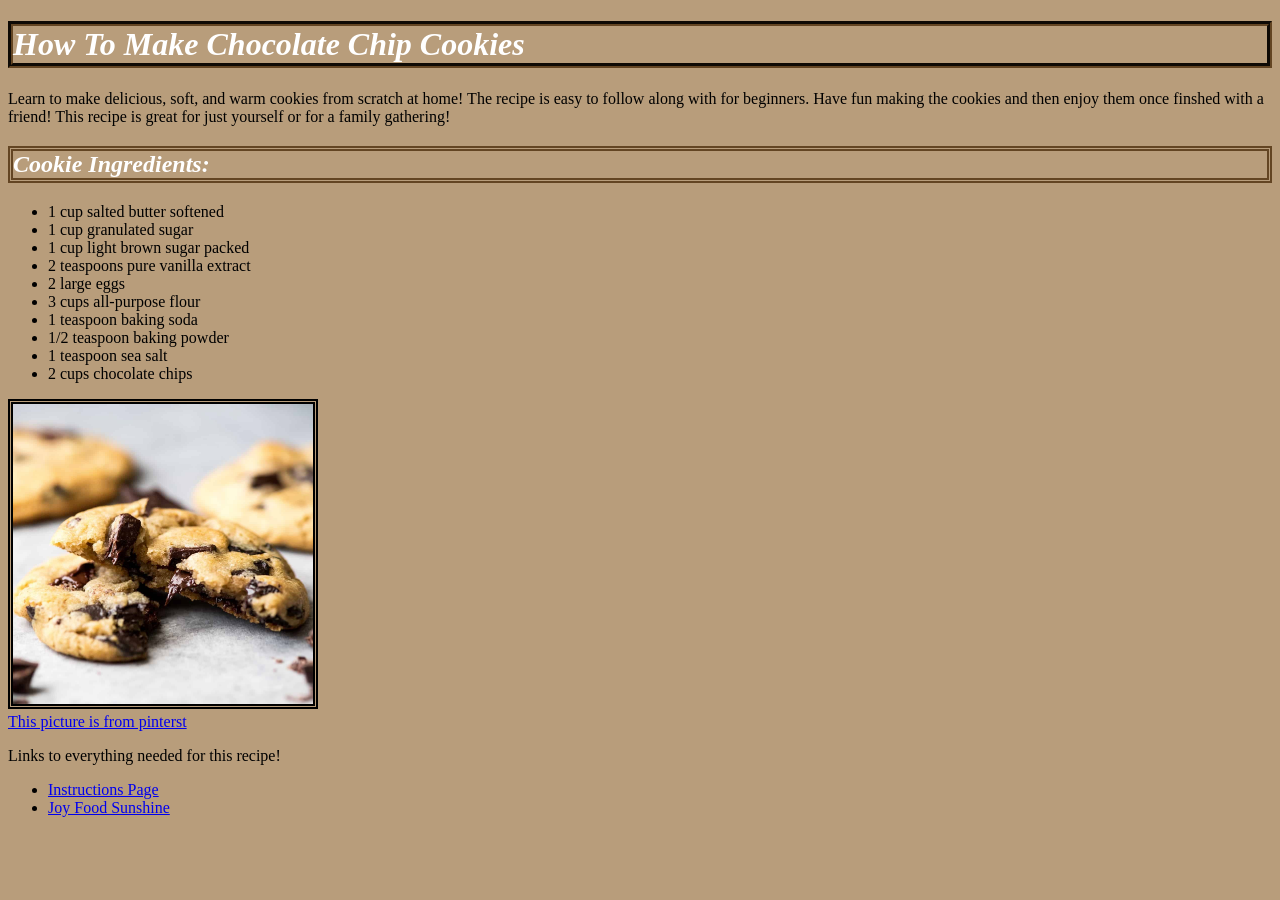
<file: index.html>
<!DOCTYPE html>
<html>
  <head>
    <link rel="stylesheet" href="main.css">
  </head>
  <body>
    <h1> How To Make Chocolate Chip Cookies </h1>
    <p> Learn to make delicious, soft, and warm cookies from scratch at home! The recipe is easy to follow along with for beginners. Have fun making the cookies and then enjoy them once finshed with a friend! This recipe is great for just yourself or for a family gathering! </p>
    
    <h2> Cookie Ingredients:</h2>
    <ul> 
      <li>1 cup salted butter softened</li>
      <li>1 cup granulated sugar </li>
      <li>1 cup light brown sugar packed</li>
      <li>2 teaspoons pure vanilla extract </li>
      <li>2 large eggs </li>
      <li>3 cups all-purpose flour</li>
      <li>1 teaspoon baking soda</li> 
      <li>1/2 teaspoon baking powder </li>
      <li>1 teaspoon sea salt </li>
      <li>2 cups chocolate chips </li>
      
    </ul>
    
    <img class=img src="cookie.jpg" alt="picture of cookies">
    
    <div>
    <a href= "https://www.pinterest.com/pin/1108518895810214350/"> This picture is from pinterst </a>
    </div>
    
    <p> Links to everything needed for this recipe!</p>
    <ul>
      <li><a href="recipe.html">Instructions Page</a></li>
      <li><a href="https://joyfoodsunshine.com/the-most-amazing-chocolate-chip-cookies/">Joy Food Sunshine</a></li>
    </ul>
    
  </body>
  
</html>
</file>
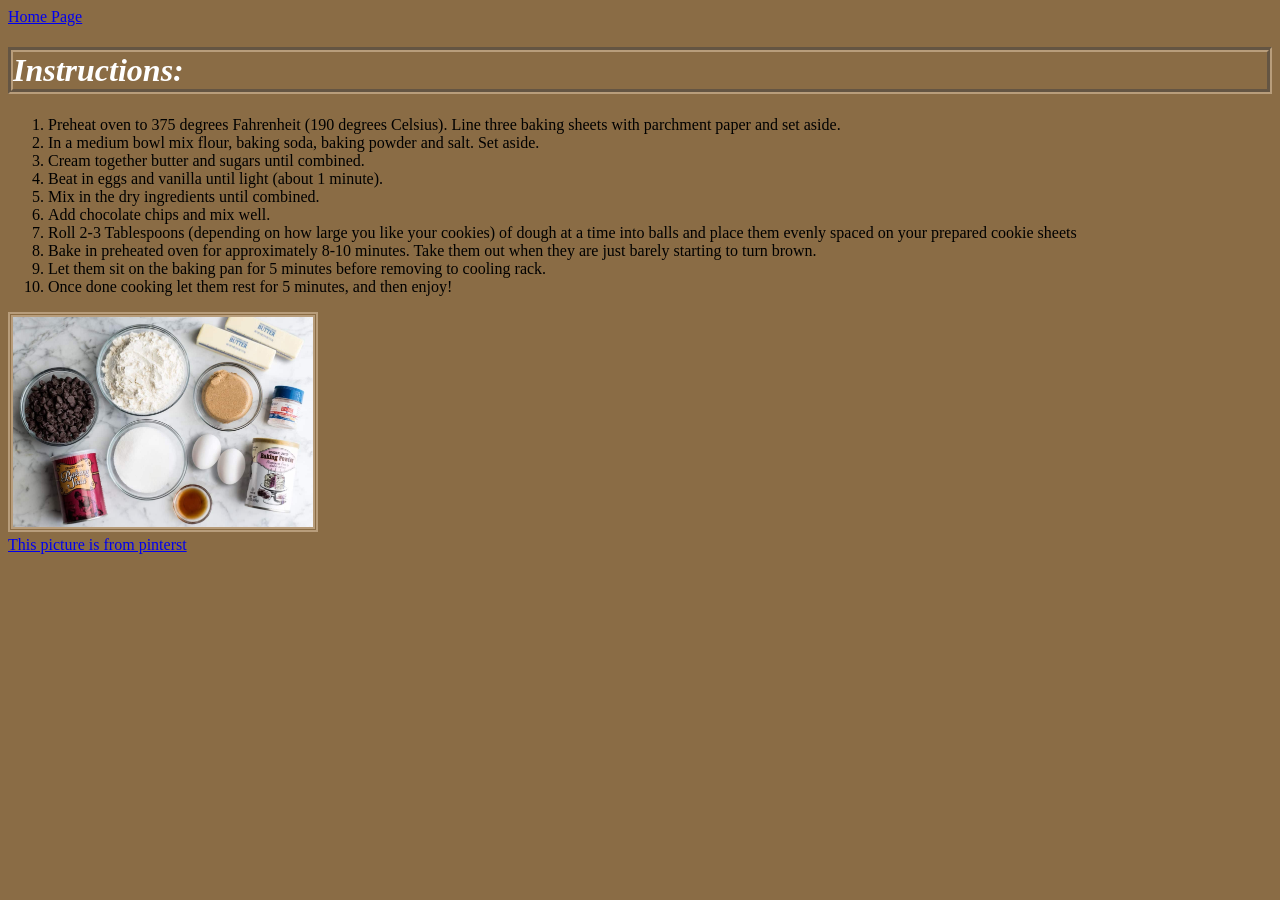
<file: recipe.html>
<!DOCTYPE html>
<html>
  <head>
    <link rel="stylesheet" href="new.css">
    <a href= "index.html">Home Page</a>
  </head>
  <body>
    <h1> Instructions: </h1>
    <ol>
      <li> Preheat oven to 375 degrees Fahrenheit (190 degrees Celsius). Line three baking sheets with parchment paper and set aside.</li> 
      <li> In a medium bowl mix flour, baking soda, baking powder and salt. Set aside.</li>
      <li> Cream together butter and sugars until combined.
      </li>
      <li>Beat in eggs and vanilla until light (about 1 minute).</li>
      <li> Mix in the dry ingredients until combined.</li>
      <li> Add chocolate chips and mix well.
      </li>
      <li>Roll 2-3 Tablespoons (depending on how large you like your cookies) of dough at a time into balls and place them evenly spaced on your prepared cookie sheets</li> 
      <li> Bake in preheated oven for approximately 8-10 minutes. Take them out when they are just barely starting to turn brown. </li>
      <li>Let them sit on the baking pan for 5 minutes before removing to cooling rack. </li>
      <li> Once done cooking let them rest for 5 minutes, and then enjoy!</li>
    </ol>

    <img class=img src="ingredients.jpg" alt="picture of ingredients">
    
    <div>
    <a href= "https://www.pinterest.com/pin/1108518895810214980"> This picture is from pinterst </a>
    </div>
    
    
    
  </body>
</html>
</file>
<file: main.css>
body {
  background: #b89d7b;
}
p {
  color: black;
}
h1 {
  font-weight: bold;
  border-style:groove;
  border-color:#634523;
  border-width:thick;
  color:white;
  font-style:italic;
  
}

h2{
  border-style:double;
  border-color:#634523;
  border-width: thick;
  color:white;
  font-style:italic;
}

.img{
  border-style: double;
  border-width:thick;
  width: 300px;  
}
</file>
<file: new.css>
body {
  background: #8a6c45;
  
}
}
p {
  color: black;
}
h1 {
  font-weight: bold;
  color: white;
  font-style: italic;
  border-style:groove;
  border-color:#b89d7b;
  border-width:thick;
}

.img{
  width:300px;
  border-style: double;
  border-width:thick;
  border-color:#b89d7b;
}
</file>
